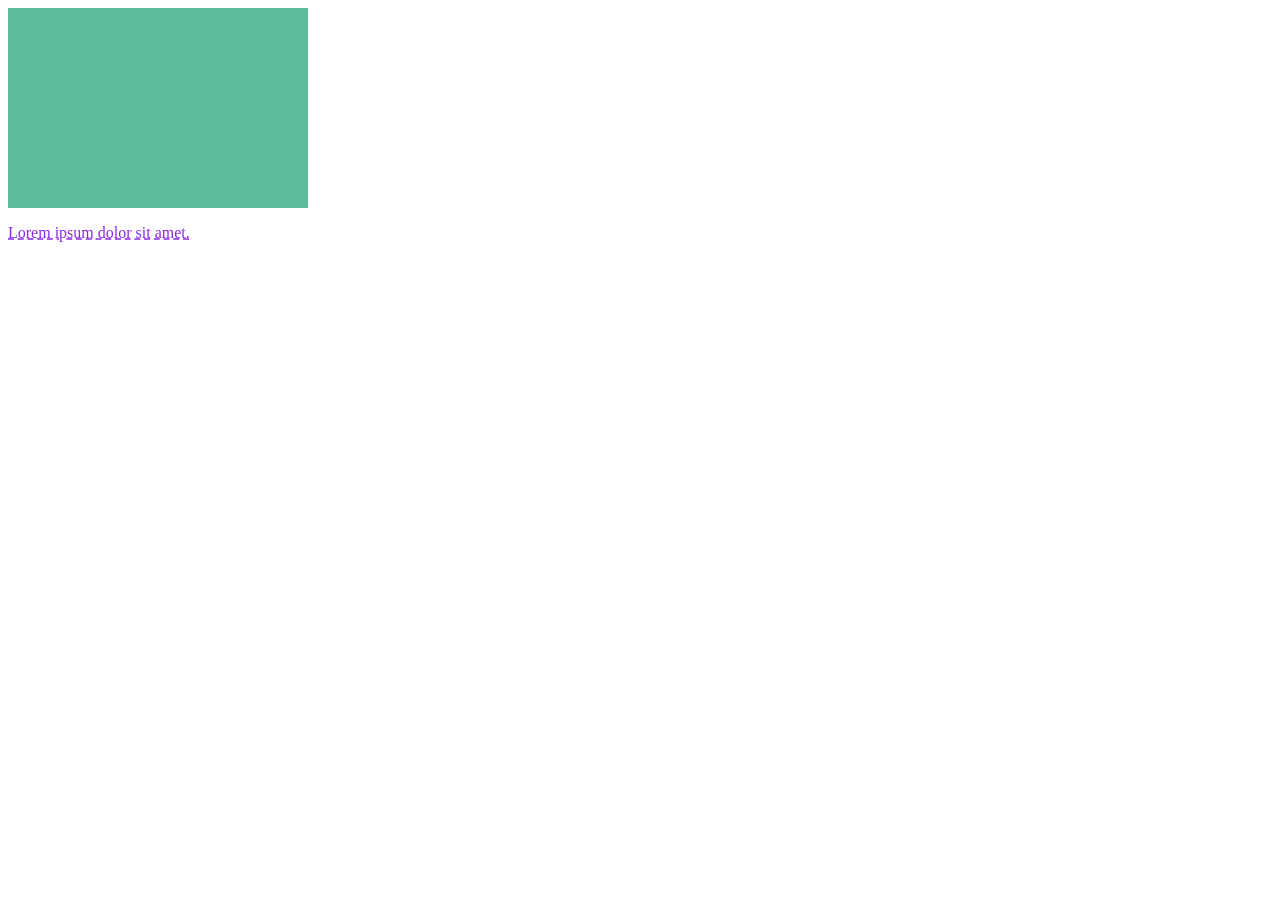
<file: day-1/index.html>
<!DOCTYPE html>
<html lang="en">
<head>
    <meta charset="UTF-8">
    <meta name="viewport" content="width=device-width, initial-scale=1.0">
    <title>Document</title>
    <link rel="stylesheet" href="style.css">
</head>
<!-- <style>
    h1{
        color: bisque;
        height: 100px;
    }
</style> internla css -->
<body>
    <div></div>    
    <p>Lorem ipsum dolor sit amet.</p>
    

    <!-- <h1 style=" color: red; background-color: rgb(26, 100, 165);"> hello hanuman jii</h1>. //inline css -->
    
</body>
</html>
</file>
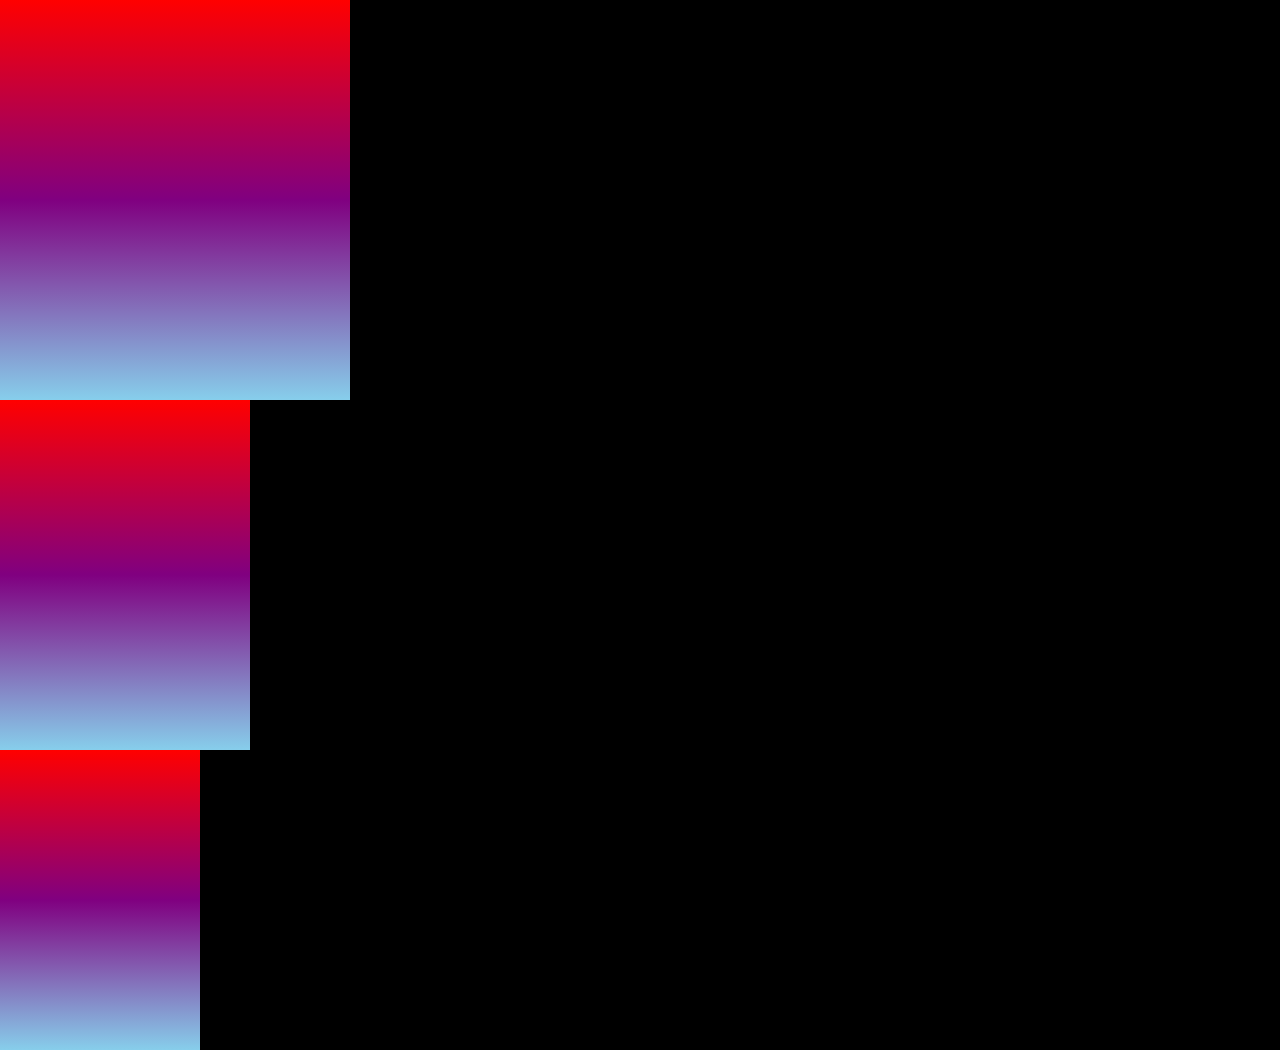
<file: day-2/index.html>
<!DOCTYPE html>
<html lang="en">
<head>
    <meta charset="UTF-8">
    <meta name="viewport" content="width=device-width, initial-scale=1.0">
    <title>Document</title>
    <link rel="stylesheet" href="style.css">
</head>
<body>
    <div class="parent"> 
        <div id="child1"></div>
        <div id="child2"></div>
        <div id="child3"></div>
    </div>
    
</body>
</html>
</file>
<file: day-1/style.css>
div{
    height: 200px;
    width: 300px;
    background-color: rgb(92, 188, 155);
    text-shadow: inherit;
    /* text-decoration: dotted; */
    /* text-align: center; */
    /* padding: 5%; */

}
p{
    color: blueviolet;
    text-decoration:  underline dashed;
    /* text-decoration-style: dashed ; */
}
</file>
<file: day-2/style.css>
*{
    margin: 0%;
    padding: 0%;
    box-sizing: border-box;
}

html,body{
    height: 100%;
    width: 100%;
    /* background-color: black; */
}
body{
    background-color: black;
    background-size: cover;
}

.parent{
    height: 200px;
    width: 200px;
    background-image: radial-gradient(red , blue , purple , pink );
    position: relative;
    /* background-color: rgb(104, 104, 109); */
     /* padding: 5%; */
    /* background-image:  radil-gradient(    blue  5%, green) */
    /* background-image: url(https://images.unsplash.com/photo-1783954200026-cc460a2a4850?w=900&auto=format&fit=crop&q=60&ixlib=rb-4.1.0&ixid=M3wxMjA3fDB8MHxmZWF0dXJlZC1waG90b3MtZmVlZHwzN3x8fGVufDB8fHx8fA%3D%3D); */
}
#child1{
    height: 400px;
    width: 350px;
    background:linear-gradient(red , purple , skyblue)
    
}

#child2{
    height: 350px;
    width: 250px;
    justify-content: center;
    background:linear-gradient(red , purple , skyblue)

}
#child3{
    height: 300px;
    width: 200px;
    justify-content: left;
    background:linear-gradient(red , purple , skyblue)
}
</file>
